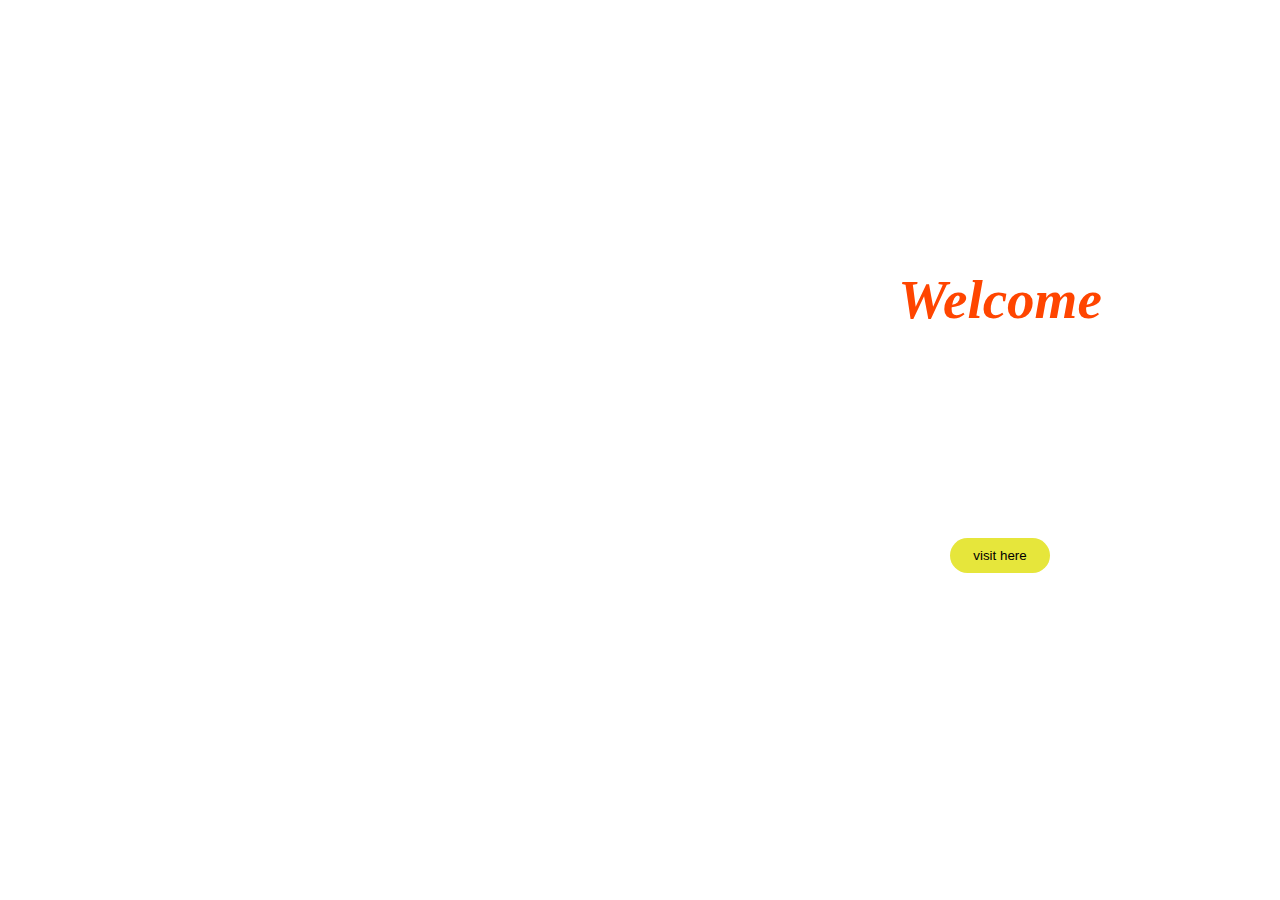
<file: index.html>
<!DOCTYPE html>
<html lang="en">
<head>
    <meta charset="UTF-8">
    <meta name="viewport" content="width=device-width, initial-scale=1.0">
    <title>Document</title>
    
    <style>
        .page1{
            height: 96vh;
            width: 100%;
            background-image: url(https://static.vecteezy.com/system/resources/previews/024/569/565/large_2x/food-ingredients-for-italian-pasta-illustration-ai-generative-free-photo.jpg);
            background-repeat: no-repeat;
            background-size: cover;
            display: flex;
            justify-content: center;
            
        }
        .container{
            height: 80vh;
            width: 80vh;
            /* background-color: white; */
            margin-top: 90px;
            margin-left: 80vh;
            text-align: center;

        }
        .h2{
            font-style: italic;
            color: orangered;
            font-size: 55px;margin: 170px;
            font-weight: bold;
      

        }
        #h1{
            font-style: italic;
            color: white;
            font-size: 70px;
            margin-top: -170px;
            font-weight: bold;
            
        }
        #bt{
            width: 100px;
            height: 35px;
            border-radius: 50px;
            border: 0px;
            background-color: rgb(230, 230, 59);
            
        }
    </style>
</head>
<body>
    <div class="page1">
        <div class="container">
        <h2 class="h2">Welcome</h2>
        <h1 id="h1">
           To Our Rastaurant </h1>
           <button id="bt">visit here</button>
        </div>
    </div>
    <script>
        const bt = document.getElementById("bt");
        bt.addEventListener('click', ()=>{ 
            window.location.href = "./second-page.html";
        })
    </script>
</body>
</html>
</file>
